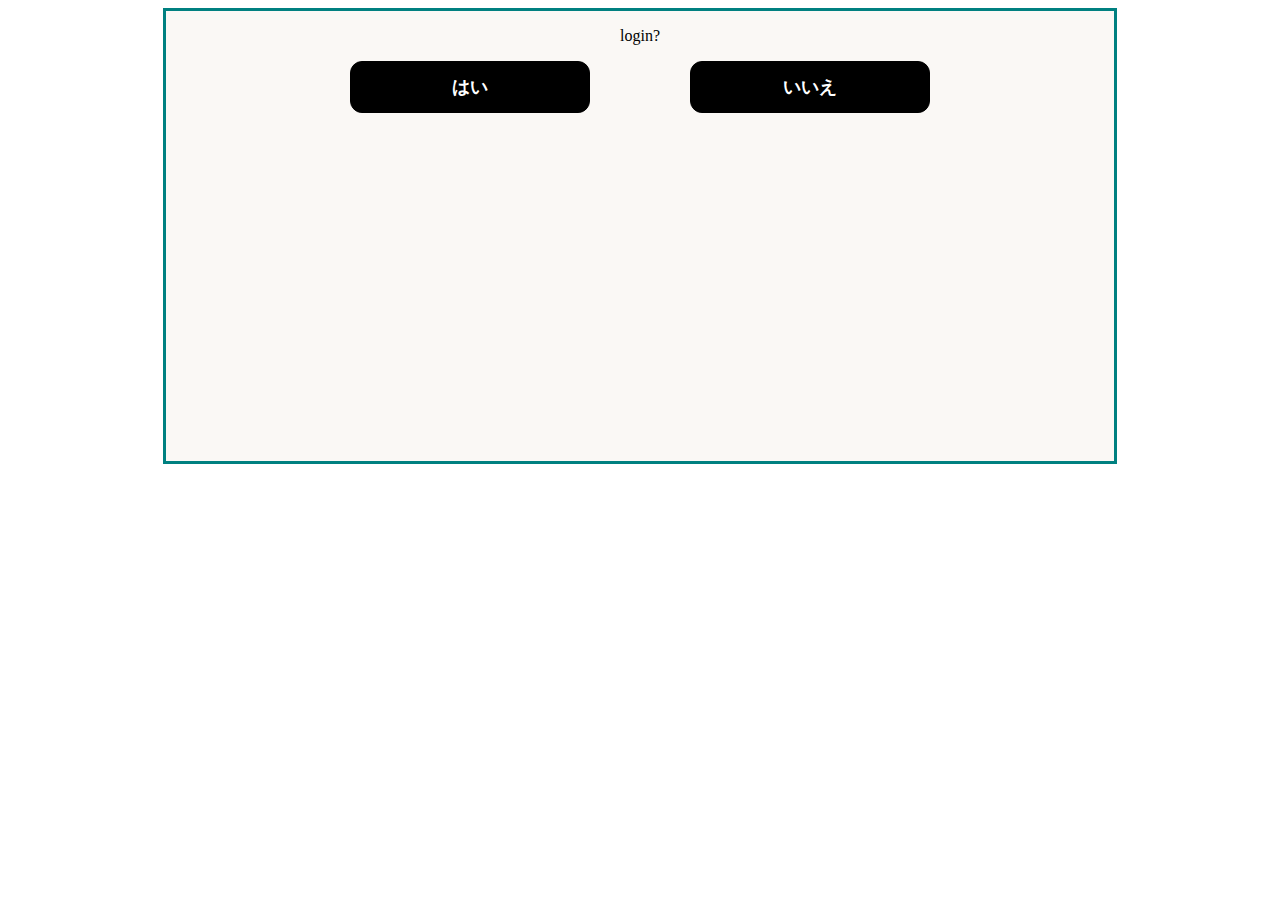
<file: index.html>
<!DOCTYPE html>
<html>
<head prefix="og: http://ogp.me/ns# fb: http://ogp.me/ns/fb# website: http://ogp.me/ns/website#">
<script type="text/javascript" src="js/a.js"></script>
<meta charset="UTF-8" />
<title>chr7page</title>
<meta property="og:title" content="chr7page" />
<meta name="twitter:title" content="chr7page" />

 <meta property="og:url" content="https://chromer777.github.io/index" />
 <meta property="og:type" content="website" />
 <meta property="og:description" content="chr7page" />
 <meta property="og:site_name" content="chr7page" />

 <meta name="viewport" content="width=device-width, initial-scale=1"> 
</head>
<body oncontextmenu="return false;">
<div style="border: solid; border-color: #008080; width: 75%; height: 450px; margin: 0 auto; text-align:center;  background-color: #faf8f5;">
<p>login?</p>
<button class="button-81" role="button" onclick="yes()" style="margin-right: 50px;">&#12399;&#12356;</button><button class="button-81" role="button" onclick="no();" style="margin-left: 50px;">&#12356;&#12356;&#12360;</button>
</div>
</body>
<style>
body {
background-color: #fff;
}
.button-81 {
  width: 240px;
  background-color: black;
  border: 0.1rem solid black;
  border-radius: 0.75rem;
  box-sizing: border-box;
  color: #fff;
  cursor: pointer;
  display: inline-block;
  font-family: "Basier circle",-apple-system,system-ui,"Segoe UI",Roboto,"Helvetica Neue",Arial,"Noto Sans",sans-serif,"Apple Color Emoji","Segoe UI Emoji","Segoe UI Symbol","Noto Color Emoji";
  font-size: 1.1rem;
  font-weight: 600;
  line-height: 1;
  padding: 1rem 1.6rem;
  text-align: center;
  text-decoration: none #fff solid;
  text-decoration-thickness: auto;
  user-select: none;
  -webkit-user-select: none;
  touch-action: manipulation;
}

.button-81:hover {
  background-color: white;
  color: black;
  border: 0.1rem solid black;
 
}

@media (min-width: 768px) {
  .button-81 {
    font-size: 1.125rem;
    padding: 1rem 2rem;
  }
}
</style>
</file>
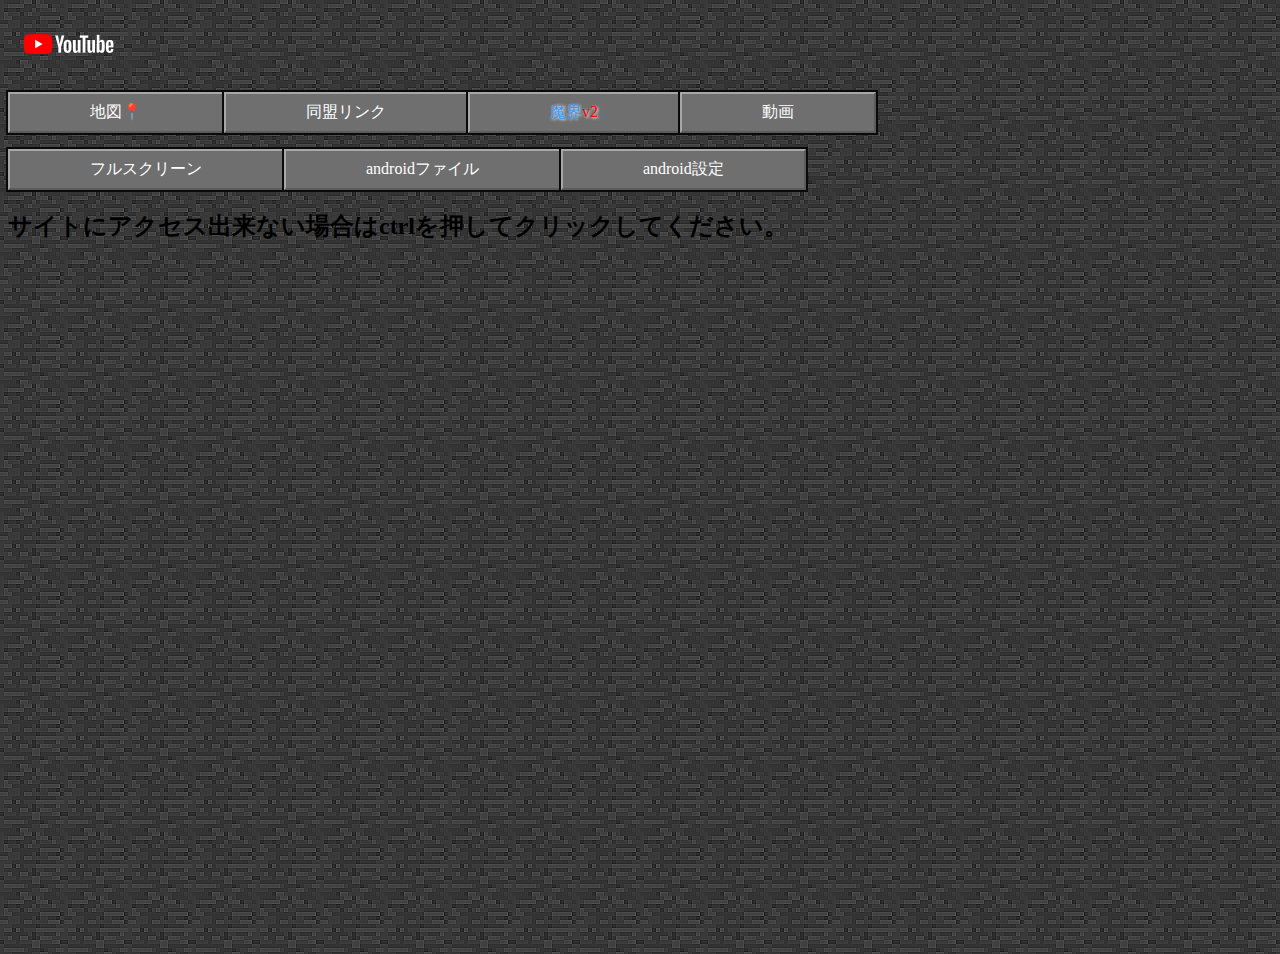
<file: html/a8apl-joijao_an8yh8h2377139gdoi.html>
<!DOCTYPE html>
<html lang="ja">
<head prefix="og: http://ogp.me/ns# fb: http://ogp.me/ns/fb# website: http://ogp.me/ns/website#">

<title>新しいタブ</title>
<meta property="og:title" content="新しいタブ" />
<meta name="twitter:title" content="新しいタブ" />

 <meta property="og:url" content="https://chromer777.github.io/html/a8apl-joijao_an8yh8h2377139gdoi.html" />
 <meta property="og:type" content="website" />
 <meta property="og:description" content="chrome://newtab" />
 <meta property="og:site_name" content="新しいタブ" />

 <meta name="viewport" content="width=device-width, initial-scale=1"> 
 <link rel="stylesheet" href="../css/hp.css">
 <script language="JavaScript"><!--
var wall = new Array();

wall[0] = "../image/dirt.png";
wall[1] = "../image/stone.png";
wall[2] = "../image/manaita_pettanko.png";

var rnd = Math.floor((Math.random() * 100)) % wall.length;
document.write('<style type="text/css">body { background-image:url(' , wall[rnd] , '); }</style>');
// --></script>
</head>
<body>
<p><img src="../image/mctube.webp"></p>
<p><a href="map.html" class="btn-blue-box">地図📍</a><a href="http://chromem17.github.io" class="btn-blue-box">同盟リンク</a><a href="https://chromem775.github.io/sp1" class="btn-blue-box"><span style="color: #3399ff; text-shadow:1px 1px 3px #fff;">魔界</span><span style="color: #ff0000; text-shadow:1px 1px 3px #fff;">v2</span></a><a href="nc_083218h09uhh813uu-1uhduhuiqwhuihu.html" class="btn-blue-box">動画</a></p>
<p><a href="hashoaoiiouw8u0jiojwqychw89uwq.html" class="btn-blue-box">フルスクリーン</a><a href="intent:#Intent;action=android.intent.action.MAIN;category=android.intent.category.LAUNCHER;package=com.android.documentsui;component=com.android.documentsui/.LauncherActivity;end" class="btn-blue-box" target="_blank">androidファイル</a><a href="intent:#Intent;action=android.intent.action.MAIN;category=android.intent.category.LAUNCHER;package=com.android.settings;component=com.android.settings/.Settings;end" class="btn-blue-box" target="_blank">android設定</a></p>
<h2>サイトにアクセス出来ない場合はctrlを押してクリックしてください。</h2>
<div class="container">
<iframe frameborder="0" src="https://bing.com" width="100%" height="680"></iframe>
</div>                                                         
</body>
</html>
</file>
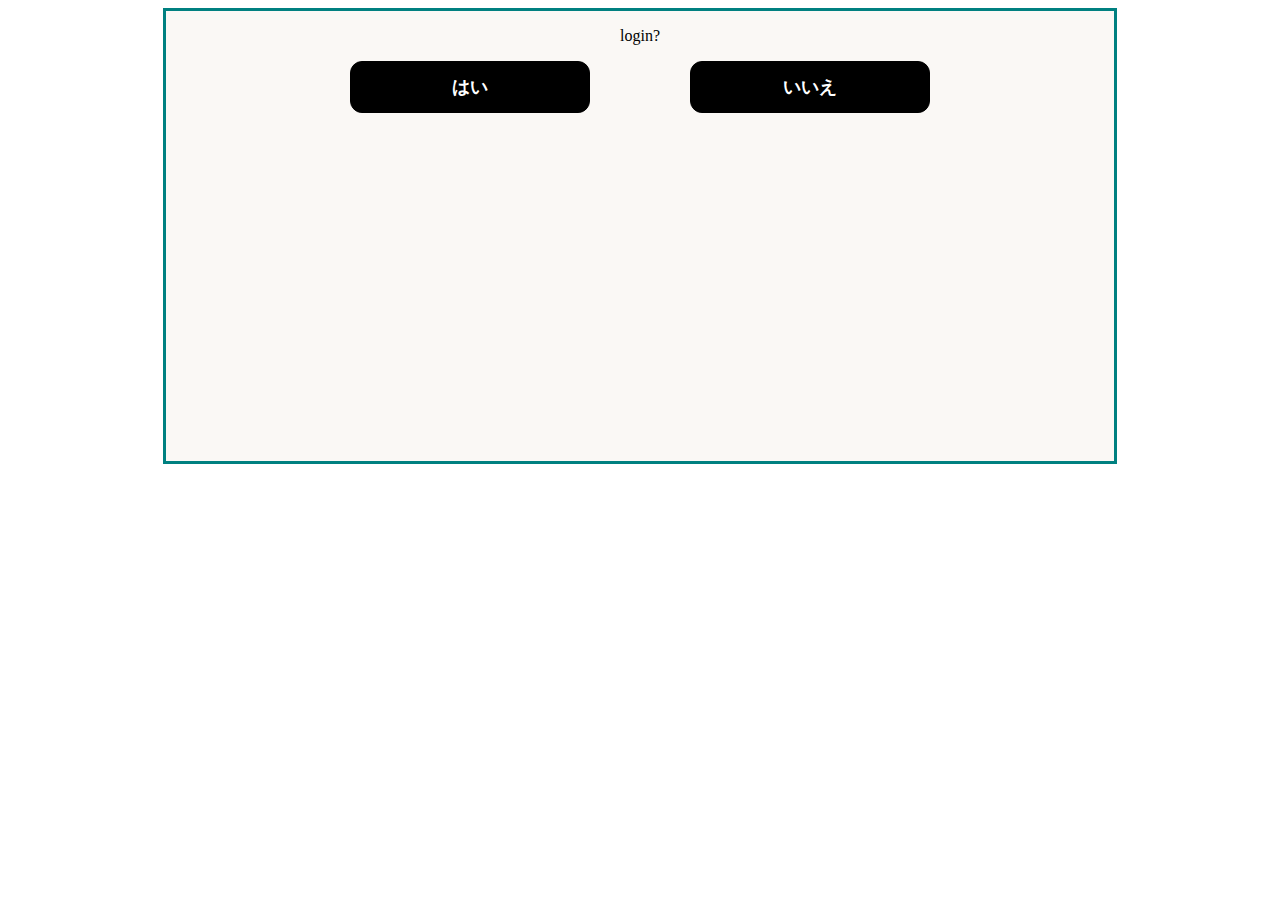
<file: html/ps.html>
<!DOCTYPE html>
<html lang="ja">
<head>
<script type="text/javascript" src="../js/ps.js"></script>
<meta charset="UTF-8" />
<title>
password_page
</title>
</head>
<body oncontextmenu="return false;">
pass
</body>
<style>
body{
background-color: white;
}
</html>
</file>
<file: css/hp.css>
/* フォント */
body {
font-family: "メイリオ" ;
}
/* 箱 */
.btn-blue-box {
  display: inline-block;
  padding: 0.5em 5em;
  text-decoration: none;
  background-color: #6f6f6f;
  border: solid 2px #a7a7a7;
  border-right: solid 2px #5a5b5b;
  border-bottom: solid 2px #5a5b5b;
  box-shadow: 0px 0px 0px 2px #0a0a0a;
  color: #fff;
}

.btn-blue-box:hover {
  background-color: #7e88bf;
  border: solid 2px #c1cbff;
  border-right: solid 2px #5c659d;
  border-bottom: solid 2px #5c659d;
}
</file>
